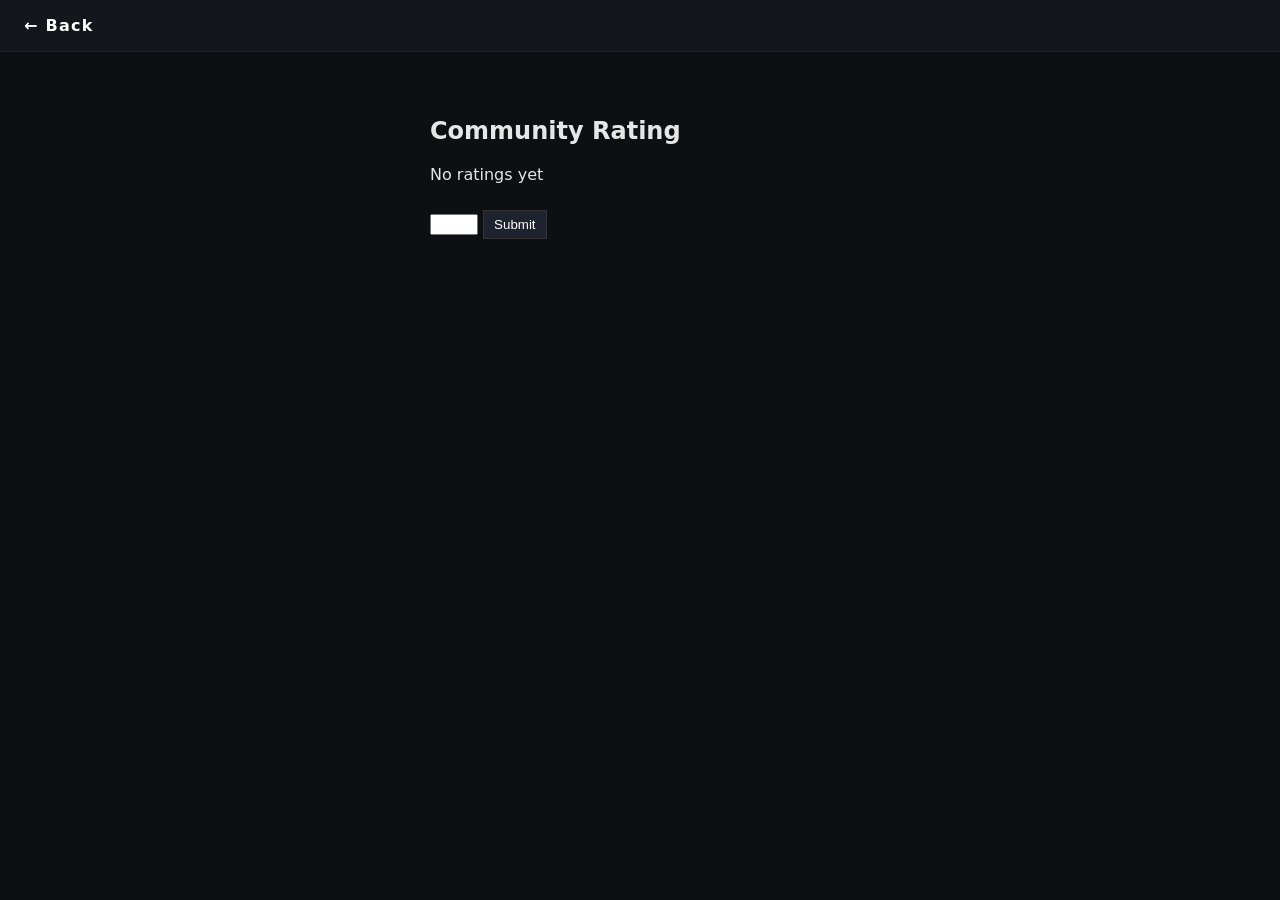
<file: album.html>
<!DOCTYPE html>
<html lang="en">
<head>
<meta charset="UTF-8">
<meta name="viewport" content="width=device-width, initial-scale=1.0">
<title>Album</title>
<link rel="stylesheet" href="css/styles.css">
</head>

<body>

<header class="topbar">
  <div class="topbar-inner">
    <a href="index.html" class="logo">← Back</a>
  </div>
</header>

<main class="container">

<h1 id="title"></h1>
<p id="band"></p>

<div class="album-layout">
  <div>
    <img id="cover" class="cover">
    <ol id="tracks"></ol>
  </div>

  <div>
    <h2>Community Rating</h2>
    <p id="average">No ratings yet</p>

    <input type="number" id="userRating" min="0" max="20">
    <button onclick="submitRating()">Submit</button>
  </div>
</div>

</main>

<script src="js/album.js"></script>
</body>
</html>
</file>
<file: css/styles.css>
body {
  margin: 0;
  font-family: system-ui;
  background: #0e0f13;
  color: #e6e6e6;
}

.topbar {
  background: #14161c;
  padding: 16px 24px;
  border-bottom: 1px solid #222;
}

.logo {
  color: white;
  text-decoration: none;
  font-weight: bold;
  letter-spacing: .08em;
}

.container {
  max-width: 1100px;
  margin: auto;
  padding: 24px;
}

.grid {
  display: grid;
  grid-template-columns: repeat(auto-fill, minmax(220px,1fr));
  gap: 20px;
  margin-top: 20px;
}

.card {
  text-decoration: none;
  color: inherit;
  background: #16181f;
  border: 1px solid #252833;
}

.card img {
  width: 100%;
  display: block;
}

.card-body {
  padding: 12px;
}

.title { font-weight: 600; }
.meta { color: #9aa3b2; font-size: 14px; }

.album-layout {
  display: grid;
  grid-template-columns: 300px 1fr;
  gap: 40px;
}

.cover { width: 100%; }

button {
  margin-top: 10px;
  padding: 6px 10px;
  background: #1f2330;
  color: white;
  border: 1px solid #333;
}

.controls {
  display: flex;
  gap: 1rem;
  margin-bottom: 2rem;
}

.controls input,
.controls select {
  padding: 0.6rem;
  font-size: 1rem;
  background: #111;
  color: #fff;
  border: 1px solid #333;
}

.controls input {
  flex: 1;
}
</file>
